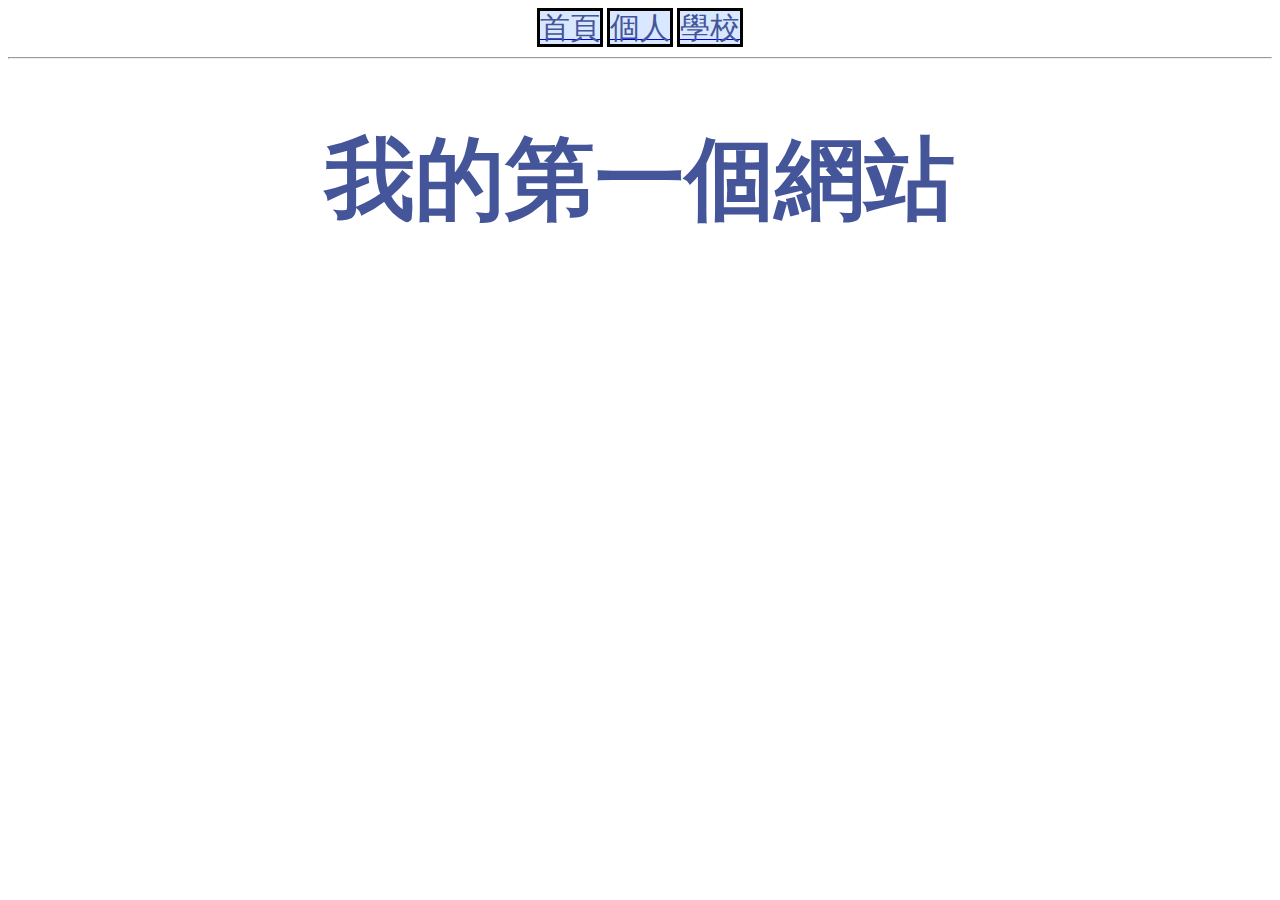
<file: index.html>
<!DOCTYPE html>
<html>
 <head>
  <meta charset="UTF-8">
  <title>我的網站</title>
  <link rel="stylesheet" href="./style.css">	
 </head>
 <body>
  <a href="index.html"><div class="btn">首頁</div></a>
  <a href="person.html"><div class="btn">個人</div></a>
  <a href="http://www.ncyu.edu.tw"><div class="btn">學校</div></a>
  <hr>
  <h1>我的第一個網站</h1>
 </body>
</html>
</file>
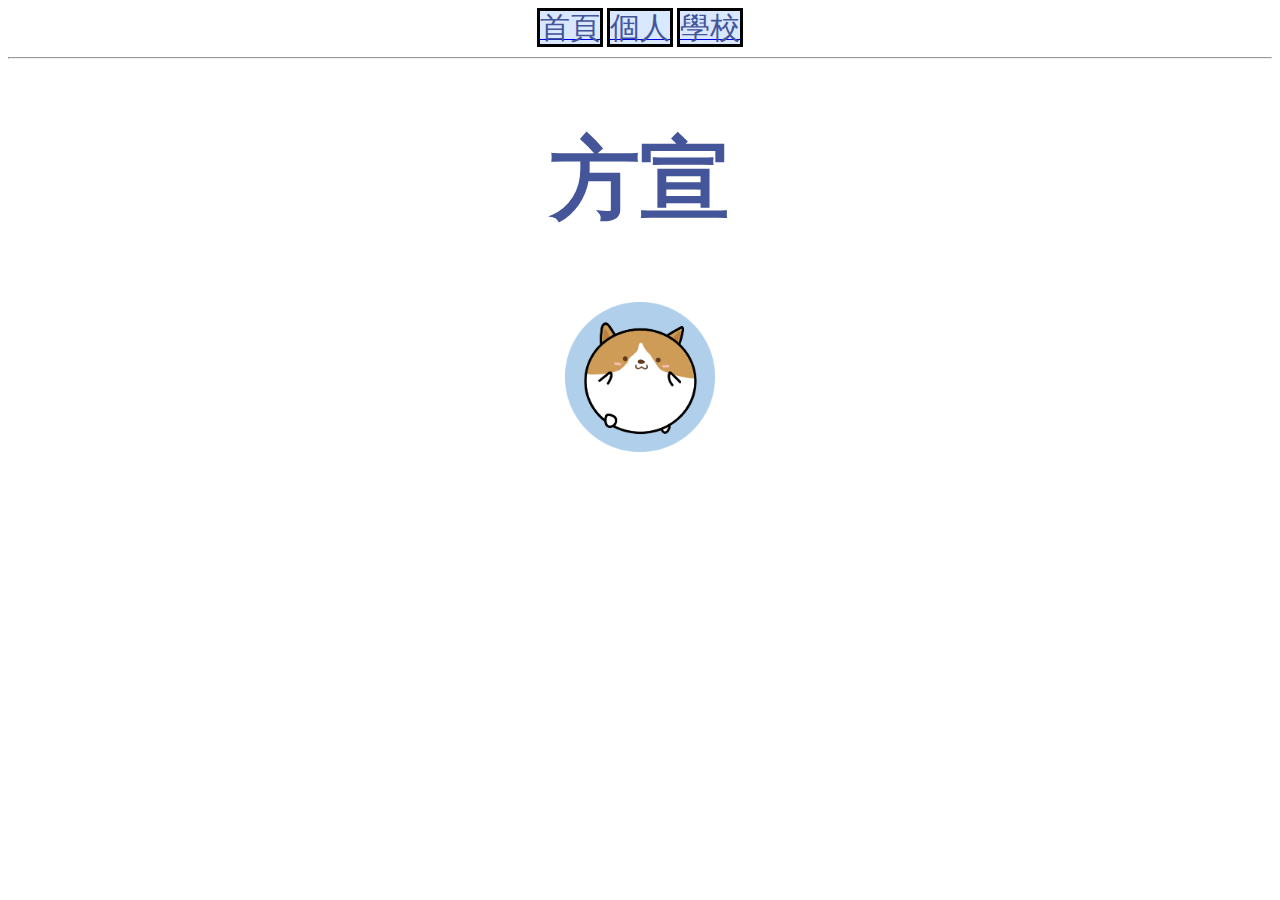
<file: person.html>
<!DOCTYPE html>
<html>
 <head>
  <meta charset="UTF-8">
  <title>我的網站</title>
  <link rel="stylesheet" href="./style.css">	
 </head>
 <body>
  <a href="index.html"><div class="btn">首頁</div></a>
  <a href="person.html"><div class="btn">個人</div></a>
  <a href="http://www.ncyu.edu.tw"><div class="btn">學校</div></a>
  <hr>
  <h1>方宣</h1>
  <img src="./img/fang.png" alt="方宣的相片" width="150" height="150">
 </body>
</html>
</file>
<file: style.css>
body{
   text-align:center;
}
.btn{
  border: solid 3px black;
  width: 100px;
  height: 100px;
  display: inline;
  font-size: 30px;
  color: #445599;
  background-color: #d9e8ff;
  font-family: 微軟正黑體;
}
h1{
   color: #445599;
   font-size: 90px;
   font-family: 微軟正黑體;
}
</file>
